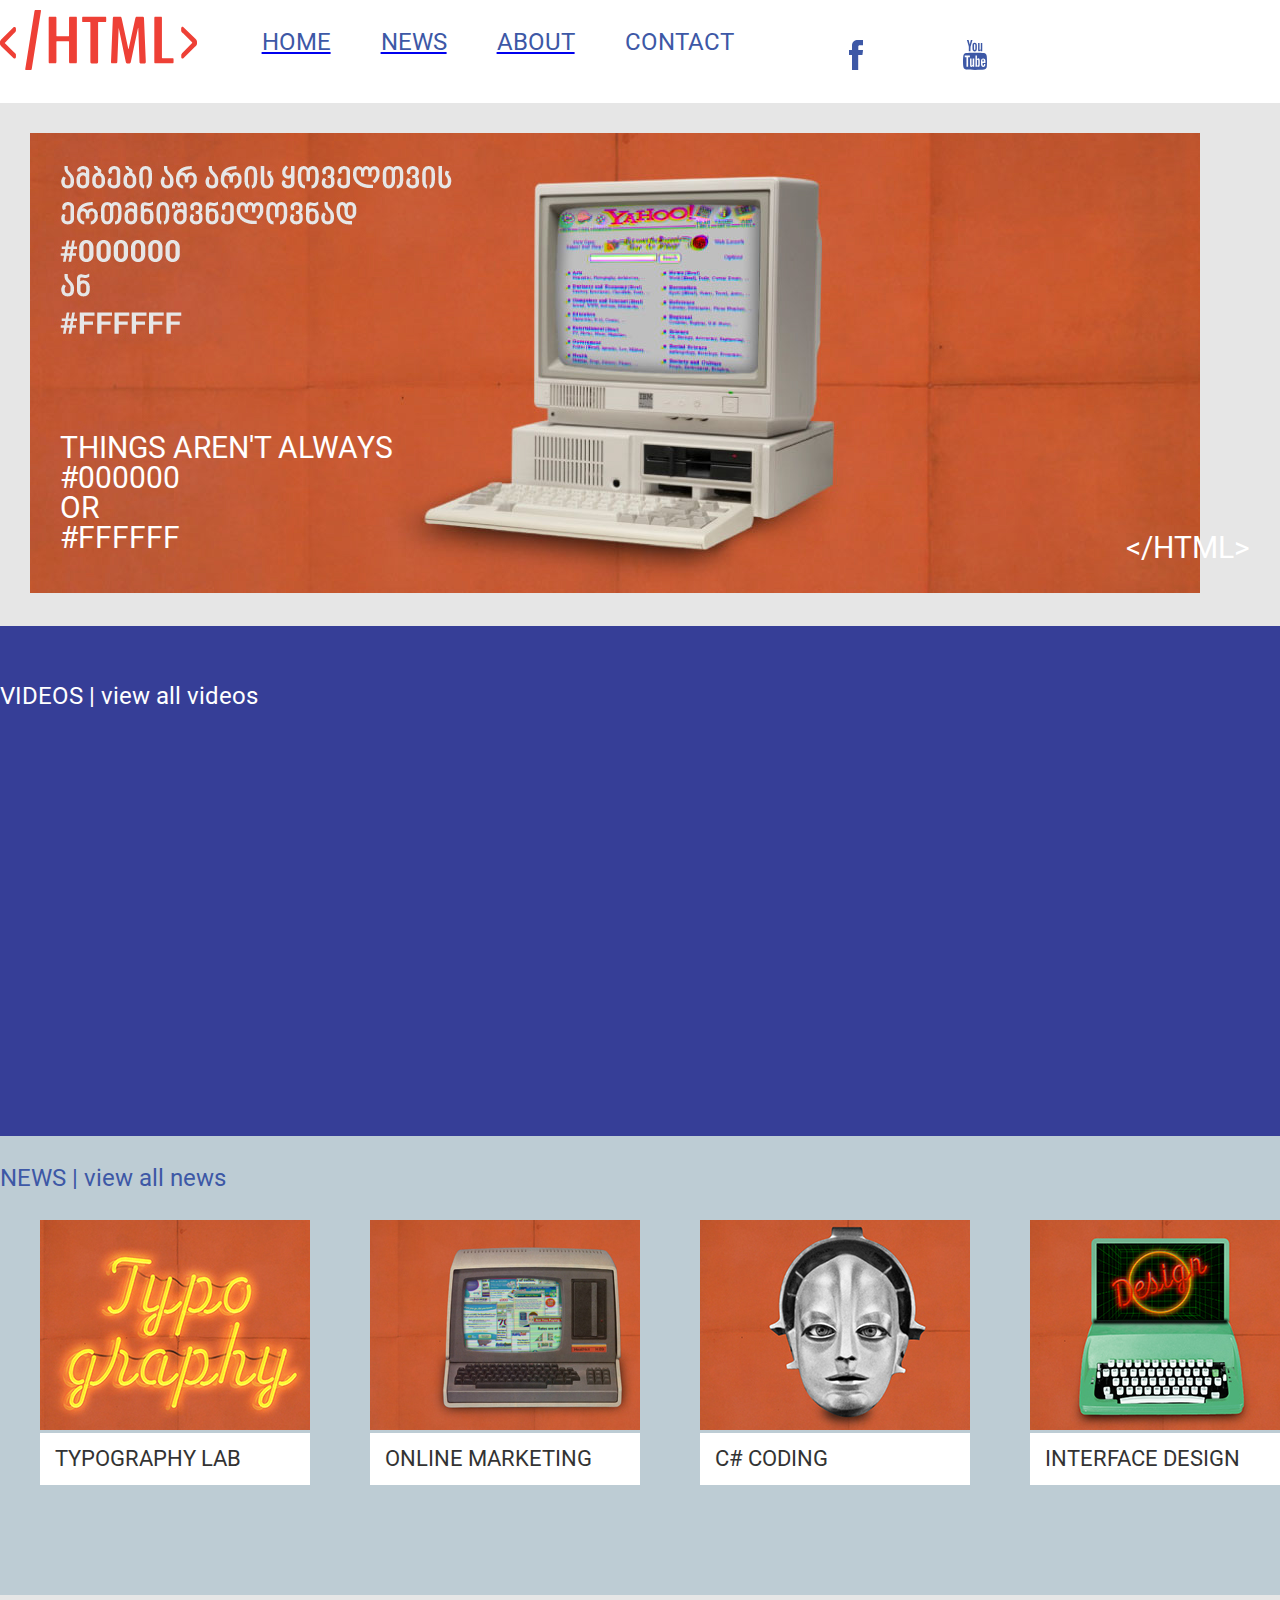
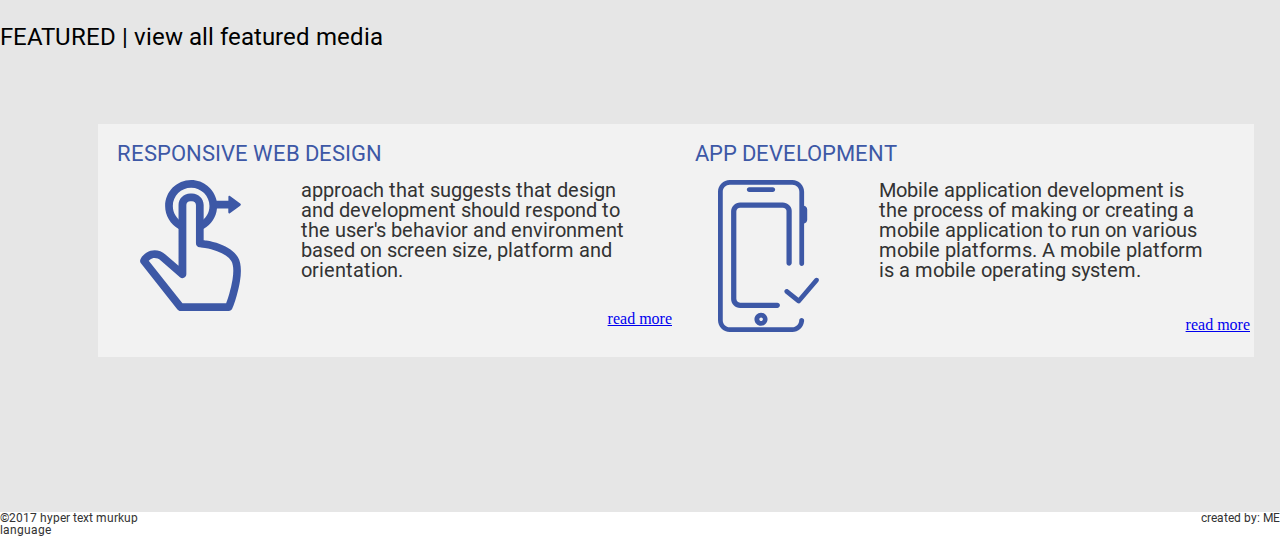
<file: html/index.html>
<!DOCTYPE html>
<html lang="en">
<head>
    <meta charset="UTF-8">
    <meta name="viewport" content="width=device-width, initial-scale=1.0">
    <link rel="stylesheet" href="https://cdn.jsdelivr.net/npm/bootstrap@4.5.3/dist/css/bootstrap.min.css" integrity="sha384-TX8t27EcRE3e/ihU7zmQxVncDAy5uIKz4rEkgIXeMed4M0jlfIDPvg6uqKI2xXr2" crossorigin="anonymous">
    <link rel="stylesheet" href="/assets/css/reset.css">
    <link rel="stylesheet" href="/assets/css/style.css">
    <link rel="icon" href="/assets/img/logo.svg">
    <title> &lt;/HTML&gt; - Home</title>
</head>
<body>
    <main>
        <header>
            <nav class="container">
                <img src="/assets/img/logo.svg" alt="html">
               <ul>
                   <a href="/html/index.html"><li class="nav-item">HOME</li></a>
                   <a href="/html/news.html"><li class="nav-item">NEWS</li></a>
                   <a href="/html/about.html"><li class="nav-item">ABOUT</li></a>
                   <li class="nav-item">CONTACT</li>
               </ul>

               <ul>
                   <li class="nav-icon"><img src="/assets/img/facebook-icon.svg" alt=""></li>
                   <li class="nav-icon"><img src="/assets/img/youtube.svg" alt=""></li>
                   <li class="nav-icon"></li>
                   <li class="nav-icon"></li>
               </ul>
            </nav>
        </header>
        
        <section id="hero">
            <div class="hero-sec container">
            <img src="/assets/img/banner.jpg" alt="banner">
                <div class="hero-text container">
                    <p class="hero-paragraph">THINGS AREN'T ALWAYS <br> #000000 <br> OR <br> #FFFFFF</p>
                </div> 
                <div class="hero-footerph container">
                    <p class="hero-footer">&lt;/HTML&gt;</p>
                </div>   
            </div>
        </section>

        <section id="videos">
            <p class="video-title container">VIDEOS | view all videos</p>
                <div class="videos-sec container">
                    <iframe width="570px" height="320px"  src="https://www.youtube.com/embed/pt87dvAhdck" frameborder="0" allow="accelerometer; autoplay; clipboard-write; encrypted-media; gyroscope; picture-in-picture" allowfullscreen></iframe>
                    <iframe width="570px" height="320px" src="https://www.youtube.com/embed/uxIMmRzq8lM" frameborder="0" allow="accelerometer; autoplay; clipboard-write; encrypted-media; gyroscope; picture-in-picture" allowfullscreen></iframe>
                </div>
        </section>

        <section id="news">
            <p class="news-title container">NEWS | view all news</p>
        <div class="news-sec">
            <div class="news-item container">
                <div class="news-img">
                    <img src="/assets/img/typography.jpg" alt="typography">
                </div>
                <div class="news-paragraph">
                    <p>TYPOGRAPHY LAB</p>
                </div>
            </div>

            <div class="news-item container">
                <div class="news-img">
                    <img src="/assets/img/online_marketing.jpg" alt="online marketing">
                </div>
                <div class="news-paragraph">
                    <p>ONLINE MARKETING</p>
                </div>
            </div>

            <div class="news-item container">
                <div class="news-img">
                    <img src="/assets/img/coding.jpg" alt="c# coding">
                </div>
                <div class="news-paragraph">
                    <p>C# CODING</p>
                </div>
            </div>

            <div class="news-item container">
                <div class="news-img">
                    <img src="/assets/img/design.jpg" alt="interface design">
                </div>
                <div class="news-paragraph">
                    <p>INTERFACE DESIGN</p>
                </div>
            </div>
        </div>      
        </section>

        <section id="features">
          <p class="features-title container">FEATURED | view all featured media</p>
          <div class="features-main">
            <div class="features-sec container">
                <div class="cards">
                   <p class="card-title">RESPONSIVE WEB DESIGN</p>
                    <div class="card-div">
                        <img src="/assets/img/hand.svg" alt="hand svg">
                        <p class="card-paragraph">approach that suggests that design and development should respond to the user's behavior and environment based on screen size, platform and orientation.</p>
                    </div>
                  <div class="footerph">
                      <a href="#">read more</a>
                  </div>  
                </div>
            </div>

            <div class="features-sec container">
                <div class="cards">
                   <p class="card-title">APP DEVELOPMENT</p>
                    <div class="card-div">
                        <img src="/assets/img/mobile.svg" alt="hand svg">
                        <p class="card-paragraph">Mobile application development is the process of making or creating a mobile application to run on various mobile platforms. A mobile platform is a mobile operating system.</p>
                    </div>
                  <div class="footerph">
                      <a href="#" style="margin-top: -15px;">read more</a>
                  </div>  
                </div>
            </div>
        </section>
        <footer>
            <p>©2017 hyper text murkup language </p>
            <div class="footer-div"> 
                <p>created by: ME</p>
            </div>
        </footer>
    </main>    
</body>
</html>
</file>
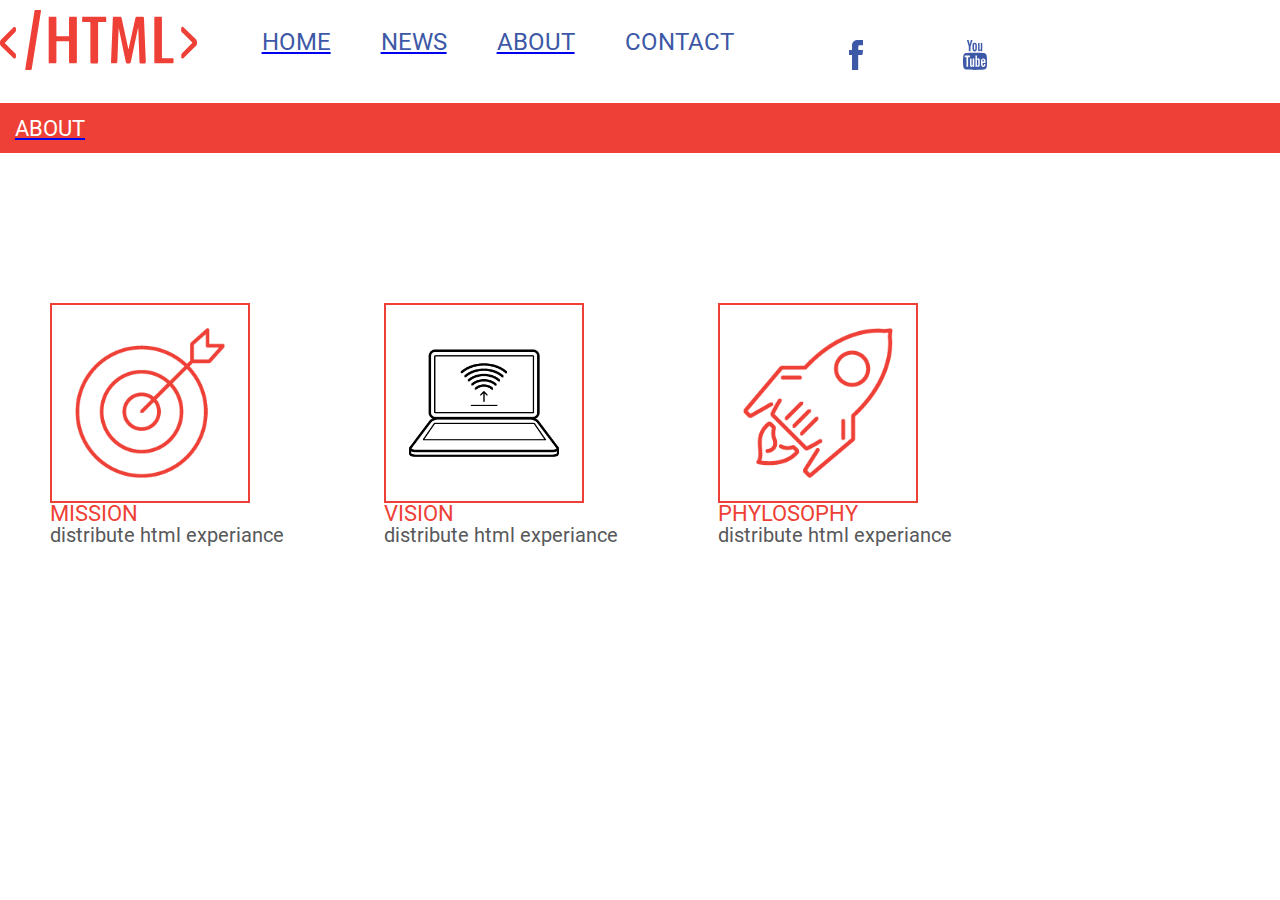
<file: html/about.html>
<!DOCTYPE html>
<html lang="en">
<head>
    <meta charset="UTF-8">
    <meta name="viewport" content="width=device-width, initial-scale=1.0">
    <link rel="stylesheet" href="https://cdn.jsdelivr.net/npm/bootstrap@4.5.3/dist/css/bootstrap.min.css" integrity="sha384-TX8t27EcRE3e/ihU7zmQxVncDAy5uIKz4rEkgIXeMed4M0jlfIDPvg6uqKI2xXr2" crossorigin="anonymous">
    <link rel="stylesheet" href="/assets/css/reset.css">
    <link rel="stylesheet" href="/assets/css/style.css">    
    <link rel="stylesheet" href="/assets/css/about.css">
    <link rel="icon" href="/assets/img/logo.svg">
    <title> &lt;/HTML&gt; - About</title>
</head>
<body>
    <main>
        <header>
            <nav class="container">
                <img src="/assets/img/logo.svg" alt="html">
               <ul>
                   <a href="/html/index.html"><li class="nav-item">HOME</li></a>
                   <a href="/html/news.html"><li class="nav-item">NEWS</li></a>
                   <a href="/html/about.html"><li class="nav-item">ABOUT</li></a>
                   <li class="nav-item">CONTACT</li>
               </ul>

               <ul>
                   <li class="nav-icon"><img src="/assets/img/facebook-icon.svg" alt=""></li>
                   <li class="nav-icon"><img src="/assets/img/youtube.svg" alt=""></li>
                   <li class="nav-icon"></li>
                   <li class="nav-icon"></li>
               </ul>
            </nav>
        </header>
        <section id="breadcrumb">
            <div class="breadcrumb-div-about container">
               <a href="#"><p class="breadcrumb-ph-about">ABOUT</p></a> 
            </div>
        </section>

        <section id="categories">
            <div class="category-div">
                <div class="category-items container">
                    <div class="item-category">
                        <div class="item-img">
                            <img src="/assets/img/arrow.png" alt="arrow">
                        </div>
                        <p class="category-ph"><span class="category-title">MISSION</span> <br> distribute html experiance</p>                        
                    </div>
                    
                    <div class="item-category">
                        <div class="item-img">
                            <img src="/assets/img/laptop.png" alt="lapotp">
                        </div>
                        <p class="category-ph"><span class="category-title">VISION</span> <br> distribute html experiance</p>                        
                    </div>

                    <div class="item-category">
                        <div class="item-img">
                            <img src="/assets/img/rocket.png" alt="lapotp">
                        </div>
                        <p class="category-ph"><span class="category-title">PHYLOSOPHY</span> <br> distribute html experiance</p>                      
                    </div>
                </div>
            </div>
        </section>

    </main>
</body>
</html>
</file>
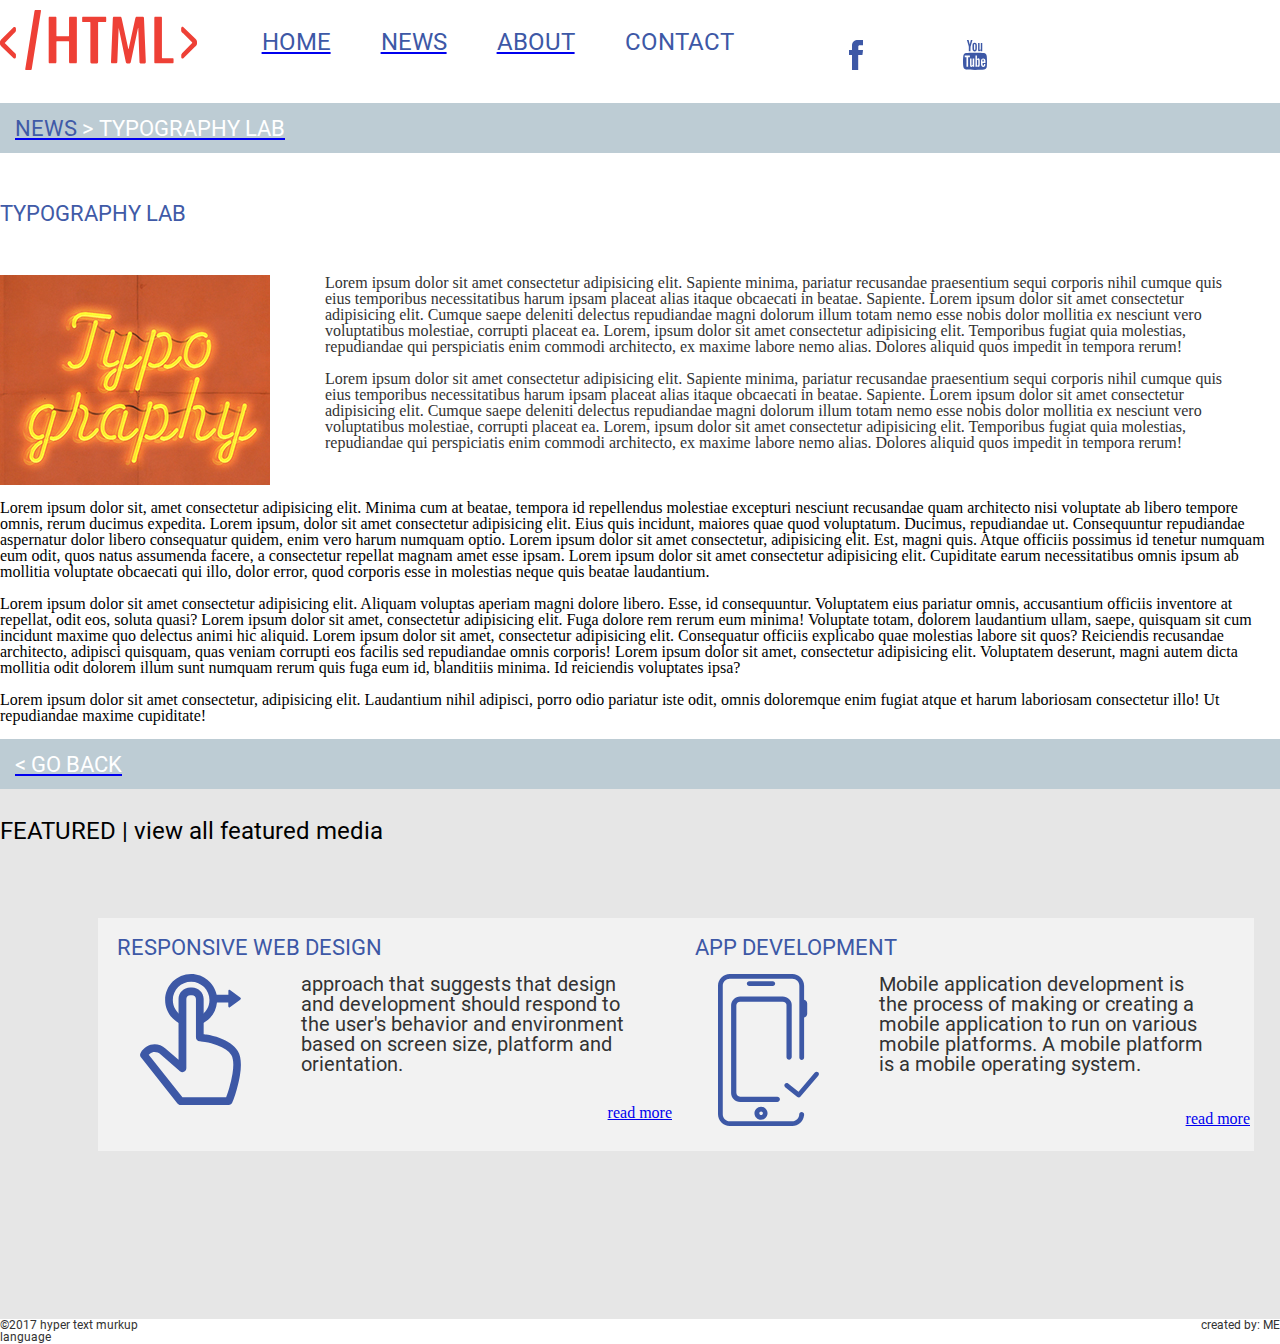
<file: html/news.html>
<!DOCTYPE html>
<html lang="en">
<head>
    <meta charset="UTF-8">
    <meta name="viewport" content="width=device-width, initial-scale=1.0">
    <link rel="stylesheet" href="https://cdn.jsdelivr.net/npm/bootstrap@4.5.3/dist/css/bootstrap.min.css" integrity="sha384-TX8t27EcRE3e/ihU7zmQxVncDAy5uIKz4rEkgIXeMed4M0jlfIDPvg6uqKI2xXr2" crossorigin="anonymous">
    <link rel="stylesheet" href="/assets/css/reset.css">
    <link rel="stylesheet" href="/assets/css/style.css">
    <link rel="stylesheet" href="/assets/css/news.css">
    <link rel="icon" href="/assets/img/logo.svg">
    <title> &lt;/HTML&gt; - News - Typography Lab</title>
</head>
<body>
    <main>
        <header>
            <nav class="container">
                <img src="/assets/img/logo.svg" alt="html">
               <ul>
                   <a href="/html/index.html"><li class="nav-item">HOME</li></a>
                   <a href="/html/news.html"><li class="nav-item">NEWS</li></a>
                   <a href="/html/about.html"><li class="nav-item">ABOUT</li></a>
                   <li class="nav-item">CONTACT</li>
               </ul>

               <ul>
                   <li class="nav-icon"><img src="/assets/img/facebook-icon.svg" alt=""></li>
                   <li class="nav-icon"><img src="/assets/img/youtube.svg" alt=""></li>
                   <li class="nav-icon"></li>
                   <li class="nav-icon"></li>
               </ul>
            </nav>
        </header>
        
        <section id="breadcrumb">
            <div class="breadcrumb-div container">
              <a href="#"><p class="breadcrumb-ph"><span class="breadcrumb-span">NEWS</span> > TYPOGRAPHY LAB</p></a> 
            </div>
        </section>

        <section id="about">    
             <div class="about-div container">
                <p class="about-title">TYPOGRAPHY LAB</p>
                <div class="about-items">
                    <img src="/assets/img/typography.jpg" alt="typography">
                    <p class="about-text">Lorem ipsum dolor sit amet consectetur adipisicing elit. Sapiente minima, pariatur recusandae praesentium sequi corporis nihil cumque quis eius temporibus necessitatibus harum ipsam placeat alias itaque obcaecati in beatae. Sapiente.
                        Lorem ipsum dolor sit amet consectetur adipisicing elit. Cumque saepe deleniti delectus repudiandae magni dolorum illum totam nemo esse nobis dolor mollitia ex nesciunt vero voluptatibus molestiae, corrupti placeat ea.
                        Lorem, ipsum dolor sit amet consectetur adipisicing elit. Temporibus fugiat quia molestias, repudiandae qui perspiciatis enim commodi architecto, ex maxime labore nemo alias. Dolores aliquid quos impedit in tempora rerum!
                        
                        <br>
                        <br>
                        Lorem ipsum dolor sit amet consectetur adipisicing elit. Sapiente minima, pariatur recusandae praesentium sequi corporis nihil cumque quis eius temporibus necessitatibus harum ipsam placeat alias itaque obcaecati in beatae. Sapiente.
                    Lorem ipsum dolor sit amet consectetur adipisicing elit. Cumque saepe deleniti delectus repudiandae magni dolorum illum totam nemo esse nobis dolor mollitia ex nesciunt vero voluptatibus molestiae, corrupti placeat ea.
                    Lorem, ipsum dolor sit amet consectetur adipisicing elit. Temporibus fugiat quia molestias, repudiandae qui perspiciatis enim commodi architecto, ex maxime labore nemo alias. Dolores aliquid quos impedit in tempora rerum!
                    </p>
                </div>
                <p class="about-text-lower">
                    Lorem ipsum dolor sit, amet consectetur adipisicing elit. Minima cum at beatae, tempora id repellendus molestiae excepturi nesciunt recusandae quam architecto nisi voluptate ab libero tempore omnis, rerum ducimus expedita.
                    Lorem ipsum, dolor sit amet consectetur adipisicing elit. Eius quis incidunt, maiores quae quod voluptatum. Ducimus, repudiandae ut. Consequuntur repudiandae aspernatur dolor libero consequatur quidem, enim vero harum numquam optio.
                    Lorem ipsum dolor sit amet consectetur, adipisicing elit. Est, magni quis. Atque officiis possimus id tenetur numquam eum odit, quos natus assumenda facere, a consectetur repellat magnam amet esse ipsam.
                    Lorem ipsum dolor sit amet consectetur adipisicing elit. Cupiditate earum necessitatibus omnis ipsum ab mollitia voluptate obcaecati qui illo, dolor error, quod corporis esse in molestias neque quis beatae laudantium.
                    <br>
                    <br>
                    Lorem ipsum dolor sit amet consectetur adipisicing elit. Aliquam voluptas aperiam magni dolore libero. Esse, id consequuntur. Voluptatem eius pariatur omnis, accusantium officiis inventore at repellat, odit eos, soluta quasi?
                    Lorem ipsum dolor sit amet, consectetur adipisicing elit. Fuga dolore rem rerum eum minima! Voluptate totam, dolorem laudantium ullam, saepe, quisquam sit cum incidunt maxime quo delectus animi hic aliquid.
                    Lorem ipsum dolor sit amet, consectetur adipisicing elit. Consequatur officiis explicabo quae molestias labore sit quos? Reiciendis recusandae architecto, adipisci quisquam, quas veniam corrupti eos facilis sed repudiandae omnis corporis!
                    Lorem ipsum dolor sit amet, consectetur adipisicing elit. Voluptatem deserunt, magni autem dicta mollitia odit dolorem illum sunt numquam rerum quis fuga eum id, blanditiis minima. Id reiciendis voluptates ipsa?
                    <br>
                    <br>
                    Lorem ipsum dolor sit amet consectetur, adipisicing elit. Laudantium nihil adipisci, porro odio pariatur iste odit, omnis doloremque enim fugiat atque et harum laboriosam consectetur illo! Ut repudiandae maxime cupiditate!
                </p>
            </div>
        </section>
        <section id="breadcrumb">
            <div class="breadcrumb-div container">
               <a href="/html/index.html"> <p class="breadcrumb-ph">&lt; GO BACK</p></a>
            </div>
        </section>
        
        <section id="features">
            <p class="features-title container">FEATURED | view all featured media</p>
            <div class="features-main">
              <div class="features-sec container">
                  <div class="cards">
                     <p class="card-title">RESPONSIVE WEB DESIGN</p>
                      <div class="card-div">
                          <img src="/assets/img/hand.svg" alt="hand svg">
                          <p class="card-paragraph">approach that suggests that design and development should respond to the user's behavior and environment based on screen size, platform and orientation.</p>
                      </div>
                    <div class="footerph">
                        <a href="#">read more</a>
                    </div>  
                  </div>
              </div>
  
              <div class="features-sec container">
                  <div class="cards">
                     <p class="card-title">APP DEVELOPMENT</p>
                      <div class="card-div">
                          <img src="/assets/img/mobile.svg" alt="hand svg">
                          <p class="card-paragraph">Mobile application development is the process of making or creating a mobile application to run on various mobile platforms. A mobile platform is a mobile operating system.</p>
                      </div>
                    <div class="footerph">
                        <a href="#" style="margin-top: -15px;">read more</a>
                    </div>  
                  </div>
              </div>
          </section>
          
          <footer>
              <p>©2017 hyper text murkup language </p>
              <div class="footer-div"> 
                  <p>created by: ME</p>
              </div>
          </footer>
    </main>
</body>
</html>
</file>
<file: assets/css/style.css>
body {
    overflow-x: hidden;
}

a:hover {
    text-decoration: none;
}

nav{
    display: flex;
    color: white;
}

nav img {
    padding-top:10px;
}

header nav img {
    height: 60px;
}

ul{
    display: flex;
    padding: 30px 0 ;
    padding-left: 40px;
}

.nav-item {
    color: #3D58A6;
    padding: 0 25px;
    font-size: 24px;
    font-family: roboto regular;
}

@font-face {
    font-family: roboto regular;
    src: url(/assets/fonts/Roboto-Regular.ttf);
}

.nav-icon img {
    height: 30px;
}

.nav-icon {
   padding: 0 50px;
}

#hero {
    background-color: #E6E6E6;
    padding: 30px 30px;
}

.hero-sec {
    position: relative;
}

.hero-text{
    position: absolute;
    top: 300px;
    padding: 0 30px;
}

.hero-paragraph {
    color: #ffffff;
    font-size: 30px;
    padding-top: -200px;
    font-family: roboto regular;
}

.hero-footer {
    color: #ffffff;
    font-size: 30px;
    padding-top: -200px;
    font-family: roboto regular;
}

.hero-footerph {
    position: absolute;
    top:400px;
    width: 100%;
    display: flex;
    justify-content: flex-end;
}

#videos {
    background-color: #363E97;
    padding-top: 30px;
    padding-bottom: 80px;
}

.video-title {
    color: #FFFFFF;
    font-family: roboto regular;
    font-size: 24px;
    padding: 28px 0;
}

.videos-sec {
    display: flex;
    width: 100%;
}

.videos-sec iframe {
    padding: 0 30px;
}

#news {
    background-color: #BDCCD4;
    padding-top: 30px;
    padding-bottom: 80px;
}

.news-title {
    color: #3D58A6;
    font-family: roboto regular;
    font-size: 24px;
}

.news-paragraph {
    color: #333333;
    background-color: white;
    font-family: roboto regular;
    font-size: 22px;
    padding:15px 15px;
}

.news-item {
    padding: 0 30px;
}

.news-sec {
    display: flex;
    padding: 30px 10px;
}

.news-img img {
    height: 210px;
}

#features {
    background-color: #E6E6E6;
    padding-top: 30px;
    padding-bottom: 80px;
}

.features-title {
    color: #000000;
    font-size: 24px;
    font-family: roboto regular;
}

.card-title {
    color: #3D58A6;
    font-size: 22px;
    font-family: roboto regular;
    padding: 15px 15px;
}

.card-div img {
    width: 101px;
}

.card-paragraph {
    color: #333333;
    font-family: roboto regular;
    font-size: 20px;
    padding-left: 60px;
}

.card-div {
    display: flex;
    padding:0 38px
}

.cards {
    background-color: #F2F2F2;
    width: 570px;
    height: 225px;
    transition: border .4s;
    border: 4px inset transparent;
}

.footerph {
    display: flex;
    justify-content: flex-end;
}

.features-main {
    display: flex;
    padding: 75px 98px;
}

footer {
    background-color: #ffffff;
    display: flex;
}


.footer-div {
    display: flex;
    justify-content: flex-end;
    width: 100%;
}


footer p {
    color: #333333;
    font-family: roboto regular;
    font-size: 12px;
}

.cards:hover {
    border-color:#ee4036;
}

.cards:hover .card-title,.cards:hover a {
    color: #ee4036;
}


.breadcrumb-span {
    color: #405AA7;
}

.breadcrumb-ph {
    color: #ffffff;
    font-size: 22px;
    font-family: roboto regular;
    padding: 15px 15px;
}

.breadcrumb-div {
    background-color: #BDCCD4;
    height: 50px;
}

.about-title {
    padding: 50px 0;
    color: #405AA7;
    font-family: roboto regular;
    font-size: 22px;
}

.about-items {
    display: flex;
}

.about-text {
    color:  #333333;
    padding: 0 55px;
}

.about-text-lower {
    padding: 15px 0;
}

.breadcrumb-ph:hover {
    color:  #ee4036;
    transition: all .2s;
}
</file>
<file: assets/css/about.css>
.breadcrumb-div-about {
    background-color: #EE4036;
    height: 50px;
}

.breadcrumb-ph-about {
    color: #ffffff;
    font-family: roboto regular;
    font-size: 22px;
    padding: 15px 15px;
}

.item-img img {
    width: 150px;
}

.item-img {
  width: 200px;
  height: 200px;
  border: 2px solid #EE4036;
  box-sizing: border-box;
  display: flex;
  justify-content: center;
  align-items: center;
}

.item-category {
    padding: 150px 50px;
}

.category-title {
    color: #EE4036;
    font-size: 22px;
    font-family: roboto regular;
}

.category-ph {
    color: #58595B;
    font-size: 20px;
    font-family: roboto regular;
}

.category-items {
    display: flex;
}
</file>
<file: assets/css/news.css>
#features {
    height: 420px;
}

.cards {
    padding: 0 -50px;
}
</file>
